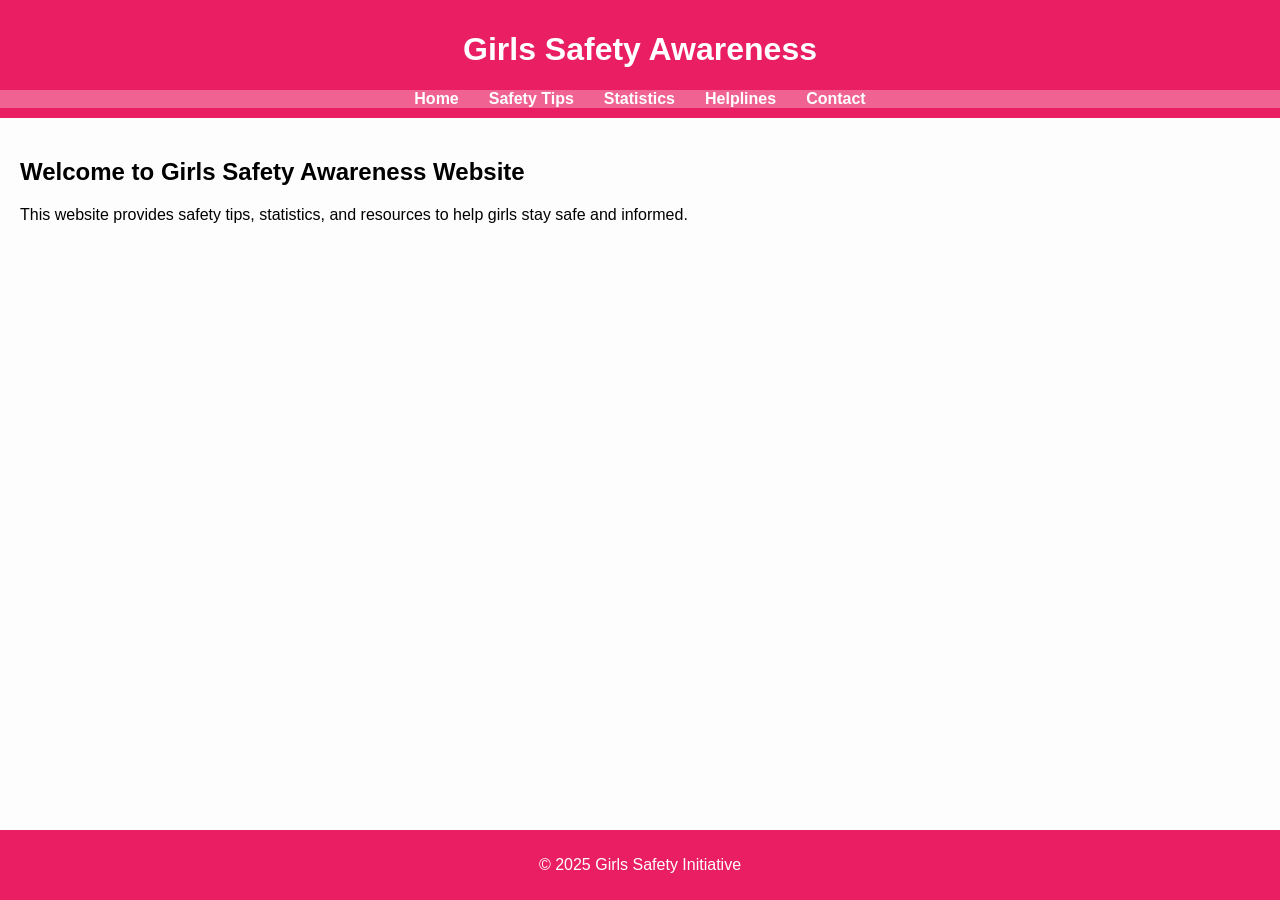
<file: index.html>
<!DOCTYPE html>
<html lang="en">
<head>
  <meta charset="UTF-8">
  <title>Girls Safety Awareness</title>
  <link rel="stylesheet" href="style.css">
</head>
<body>
  <header>
    <h1>Girls Safety Awareness</h1>
    <nav>
      <ul>
        <li><a href="index.html">Home</a></li>
        <li><a href="tips.html">Safety Tips</a></li>
        <li><a href="stats.html">Statistics</a></li>
        <li><a href="help.html">Helplines</a></li>
        <li><a href="contact.html">Contact</a></li>
      </ul>
    </nav>
  </header>

  <main>
    <h2>Welcome to Girls Safety Awareness Website</h2>
    <p>This website provides safety tips, statistics, and resources to help girls stay safe and informed.</p>
  </main>

  <footer>
    <p>&copy; 2025 Girls Safety Initiative</p>
  </footer>
</body>
</html>
</file>
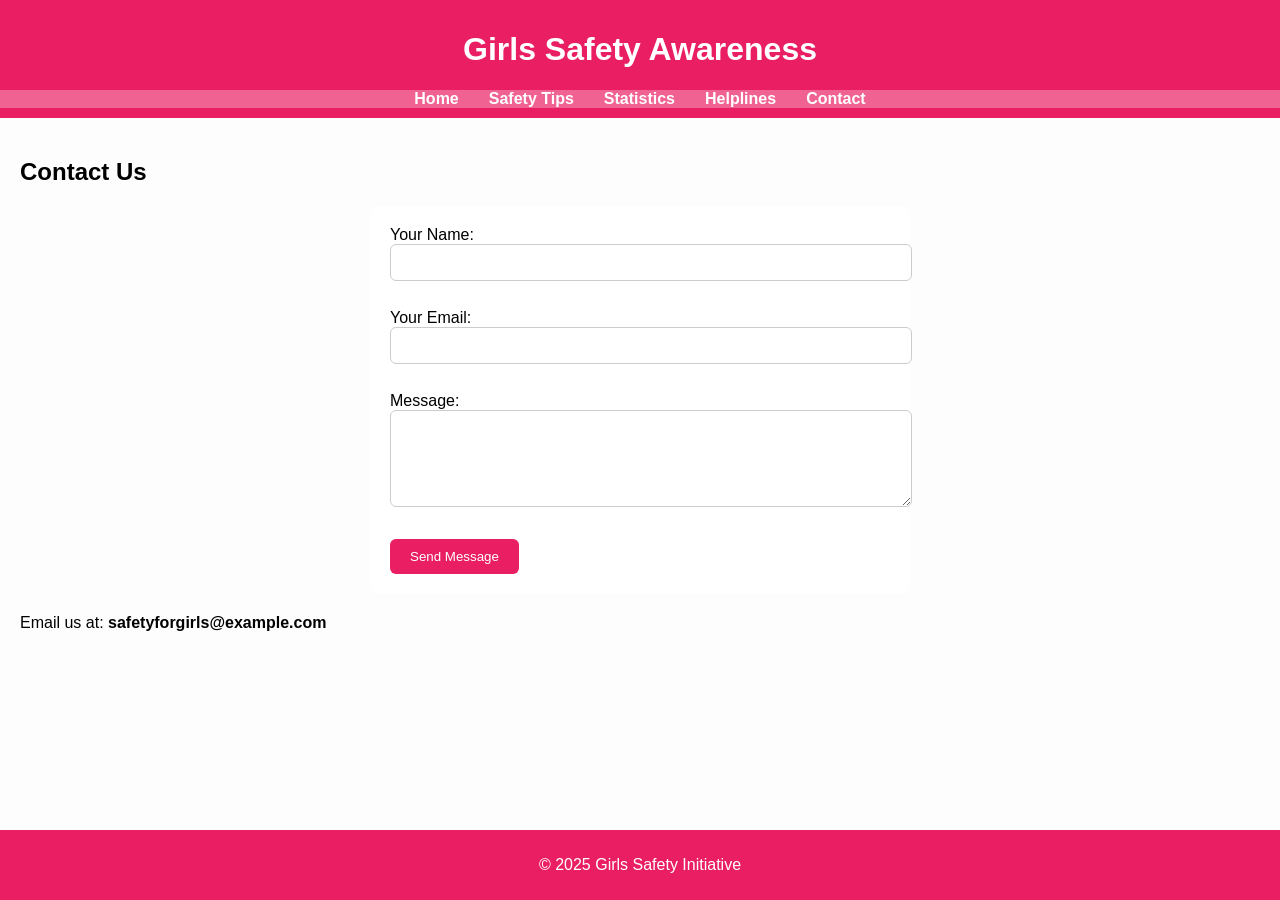
<file: contact.html>
<!DOCTYPE html>
<html lang="en">
<head>
  <meta charset="UTF-8">
  <title>Contact Us</title>
  <link rel="stylesheet" href="style.css">
</head>
<body>
  <header>
    <h1>Girls Safety Awareness</h1>
    <nav>
      <ul>
        <li><a href="index.html">Home</a></li>
        <li><a href="tips.html">Safety Tips</a></li>
        <li><a href="stats.html">Statistics</a></li>
        <li><a href="help.html">Helplines</a></li>
        <li><a href="contact.html">Contact</a></li>
      </ul>
    </nav>
  </header>

  <main>
    <h2>Contact Us</h2>
    <form action="#" method="post">
      <label for="name">Your Name:</label><br>
      <input type="text" id="name" name="name" required><br><br>

      <label for="email">Your Email:</label><br>
      <input type="email" id="email" name="email" required><br><br>

      <label for="message">Message:</label><br>
      <textarea id="message" name="message" rows="5" required></textarea><br><br>

      <button type="submit">Send Message</button>
    </form>
    <p>Email us at: <strong>safetyforgirls@example.com</strong></p>
  </main>

  <footer>
    <p>&copy; 2025 Girls Safety Initiative</p>
  </footer>
</body>
</html>
</file>
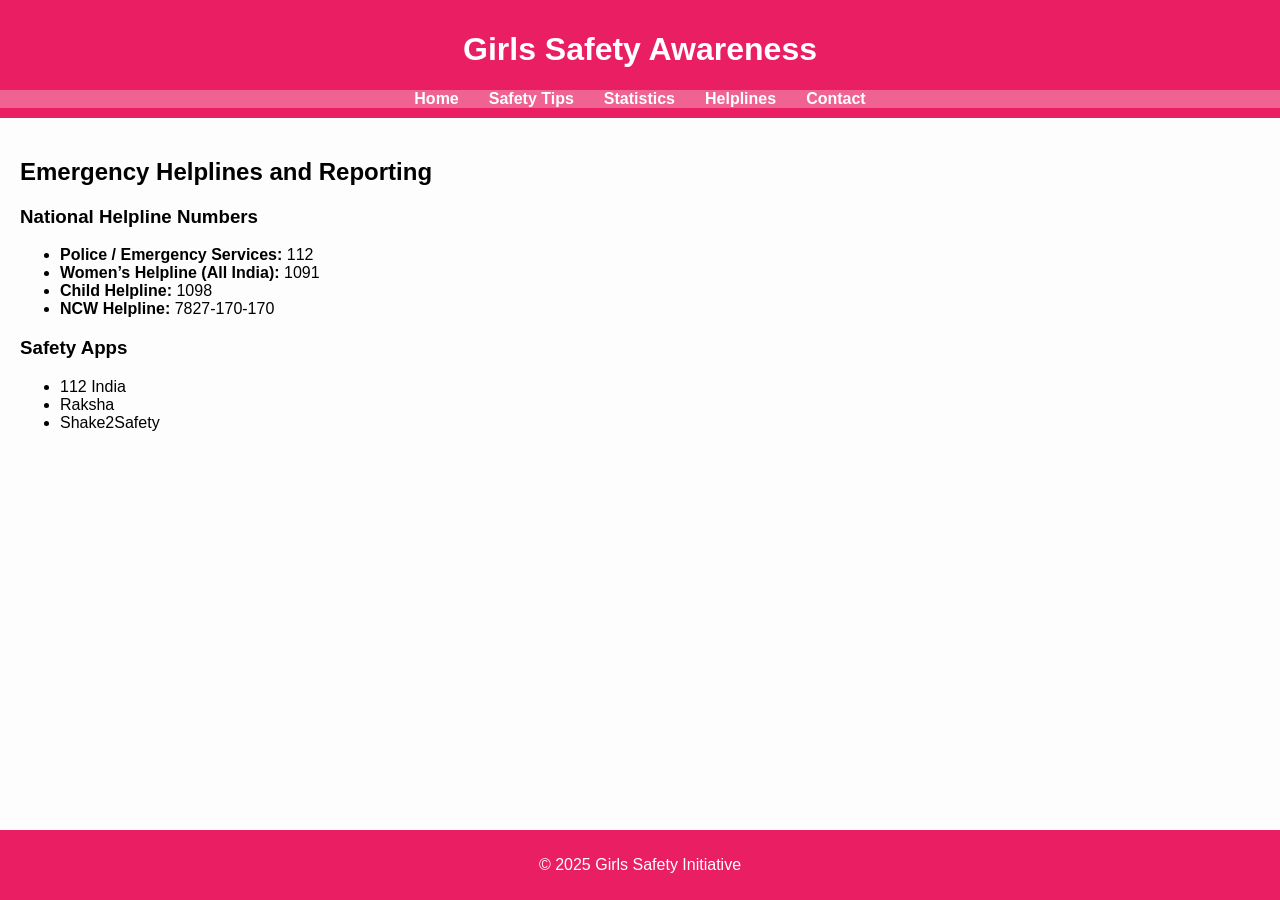
<file: help.html>
<!DOCTYPE html>
<html lang="en">
<head>
  <meta charset="UTF-8">
  <title>Emergency Helplines</title>
  <link rel="stylesheet" href="style.css">
</head>
<body>
  <header>
    <h1>Girls Safety Awareness</h1>
    <nav>
      <ul>
        <li><a href="index.html">Home</a></li>
        <li><a href="tips.html">Safety Tips</a></li>
        <li><a href="stats.html">Statistics</a></li>
        <li><a href="help.html">Helplines</a></li>
        <li><a href="contact.html">Contact</a></li>
      </ul>
    </nav>
  </header>

  <main>
    <h2>Emergency Helplines and Reporting</h2>
    <h3>National Helpline Numbers</h3>
    <ul>
      <li><strong>Police / Emergency Services:</strong> 112</li>
      <li><strong>Women’s Helpline (All India):</strong> 1091</li>
      <li><strong>Child Helpline:</strong> 1098</li>
      <li><strong>NCW Helpline:</strong> 7827-170-170</li>
    </ul>
    <h3>Safety Apps</h3>
    <ul>
      <li>112 India</li>
      <li>Raksha</li>
      <li>Shake2Safety</li>
    </ul>
  </main>

  <footer>
    <p>&copy; 2025 Girls Safety Initiative</p>
  </footer>
</body>
</html>
</file>
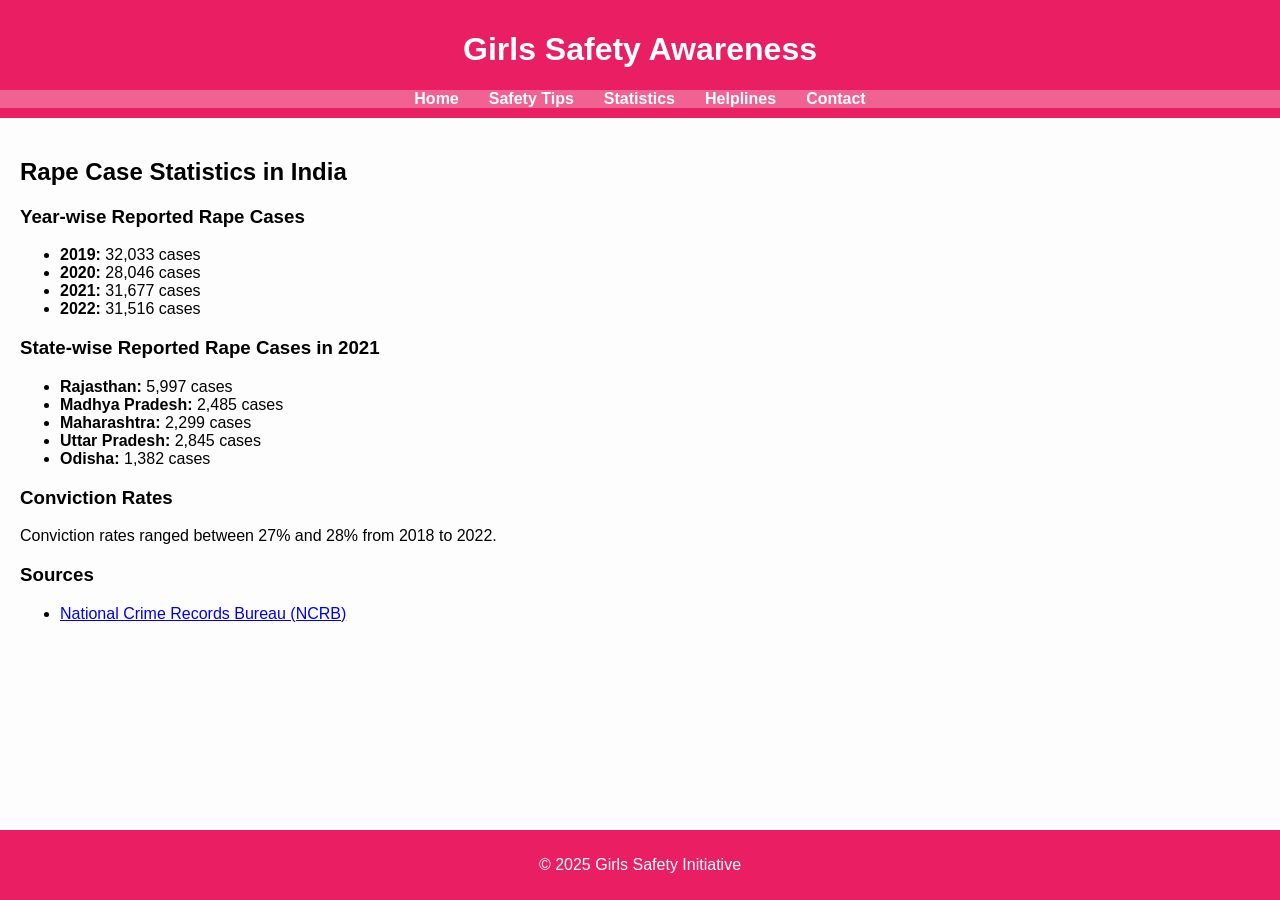
<file: stats.html>
<!DOCTYPE html>
<html lang="en">
<head>
  <meta charset="UTF-8">
  <title>Rape Case Statistics in India</title>
  <link rel="stylesheet" href="style.css">
</head>
<body>
  <header>
    <h1>Girls Safety Awareness</h1>
    <nav>
      <ul>
        <li><a href="index.html">Home</a></li>
        <li><a href="tips.html">Safety Tips</a></li>
        <li><a href="stats.html">Statistics</a></li>
        <li><a href="help.html">Helplines</a></li>
        <li><a href="contact.html">Contact</a></li>
      </ul>
    </nav>
  </header>

  <main>
    <h2>Rape Case Statistics in India</h2>
    <h3>Year-wise Reported Rape Cases</h3>
    <ul>
      <li><strong>2019:</strong> 32,033 cases</li>
      <li><strong>2020:</strong> 28,046 cases</li>
      <li><strong>2021:</strong> 31,677 cases</li>
      <li><strong>2022:</strong> 31,516 cases</li>
    </ul>
    <h3>State-wise Reported Rape Cases in 2021</h3>
    <ul>
      <li><strong>Rajasthan:</strong> 5,997 cases</li>
      <li><strong>Madhya Pradesh:</strong> 2,485 cases</li>
      <li><strong>Maharashtra:</strong> 2,299 cases</li>
      <li><strong>Uttar Pradesh:</strong> 2,845 cases</li>
      <li><strong>Odisha:</strong> 1,382 cases</li>
    </ul>
    <h3>Conviction Rates</h3>
    <p>Conviction rates ranged between 27% and 28% from 2018 to 2022.</p>
    <h3>Sources</h3>
    <ul>
      <li><a href="https://ncrb.gov.in" target="_blank">National Crime Records Bureau (NCRB)</a></li>
    </ul>
  </main>

  <footer>
    <p>&copy; 2025 Girls Safety Initiative</p>
  </footer>
</body>
</html>
</file>
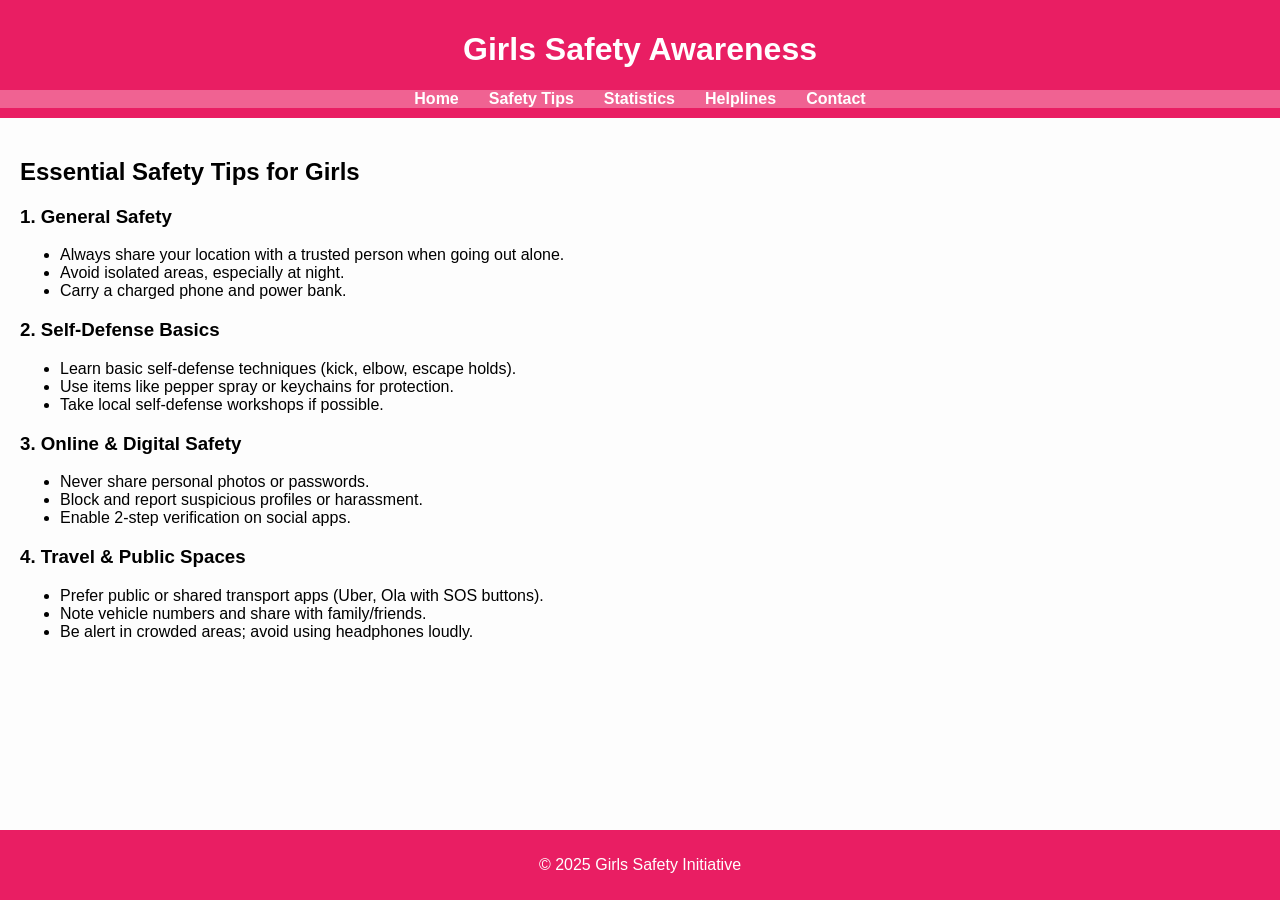
<file: tips.html>
<!DOCTYPE html>
<html lang="en">
<head>
  <meta charset="UTF-8">
  <title>Safety Tips for Girls</title>
  <link rel="stylesheet" href="style.css">
</head>
<body>
  <header>
    <h1>Girls Safety Awareness</h1>
    <nav>
      <ul>
        <li><a href="index.html">Home</a></li>
        <li><a href="tips.html">Safety Tips</a></li>
        <li><a href="stats.html">Statistics</a></li>
        <li><a href="help.html">Helplines</a></li>
        <li><a href="contact.html">Contact</a></li>
      </ul>
    </nav>
  </header>

  <main>
    <h2>Essential Safety Tips for Girls</h2>
    <h3>1. General Safety</h3>
    <ul>
      <li>Always share your location with a trusted person when going out alone.</li>
      <li>Avoid isolated areas, especially at night.</li>
      <li>Carry a charged phone and power bank.</li>
    </ul>
    <h3>2. Self-Defense Basics</h3>
    <ul>
      <li>Learn basic self-defense techniques (kick, elbow, escape holds).</li>
      <li>Use items like pepper spray or keychains for protection.</li>
      <li>Take local self-defense workshops if possible.</li>
    </ul>
    <h3>3. Online & Digital Safety</h3>
    <ul>
      <li>Never share personal photos or passwords.</li>
      <li>Block and report suspicious profiles or harassment.</li>
      <li>Enable 2-step verification on social apps.</li>
    </ul>
    <h3>4. Travel & Public Spaces</h3>
    <ul>
      <li>Prefer public or shared transport apps (Uber, Ola with SOS buttons).</li>
      <li>Note vehicle numbers and share with family/friends.</li>
      <li>Be alert in crowded areas; avoid using headphones loudly.</li>
    </ul>
  </main>

  <footer>
    <p>&copy; 2025 Girls Safety Initiative</p>
  </footer>
</body>
</html>
</file>
<file: style.css>
body {
  font-family: Arial, sans-serif;
  background-color: #fdfdfd;
  margin: 0;
  padding: 0;
}
header {
  background-color: #e91e63;
  color: white;
  padding: 10px 0;
  text-align: center;
}
nav ul {
  list-style: none;
  padding: 0;
  margin: 0;
  display: flex;
  justify-content: center;
  background-color: #f06292;
}
nav ul li {
  margin: 0 15px;
}
nav ul li a {
  color: white;
  text-decoration: none;
  font-weight: bold;
}
main {
  padding: 20px;
}
footer {
  background-color: #e91e63;
  color: white;
  text-align: center;
  padding: 10px 0;
  position: fixed;
  bottom: 0;
  width: 100%;
}
form {
  max-width: 500px;
  margin: 20px auto;
  background: #fff;
  padding: 20px;
  border-radius: 10px;
}
input, textarea {
  width: 100%;
  padding: 10px;
  margin-bottom: 10px;
  border: 1px solid #ccc;
  border-radius: 6px;
}
button {
  background-color: #e91e63;
  color: white;
  padding: 10px 20px;
  border: none;
  border-radius: 6px;
  cursor: pointer;
}
button:hover {
  background-color: #d81b60;
}
</file>
